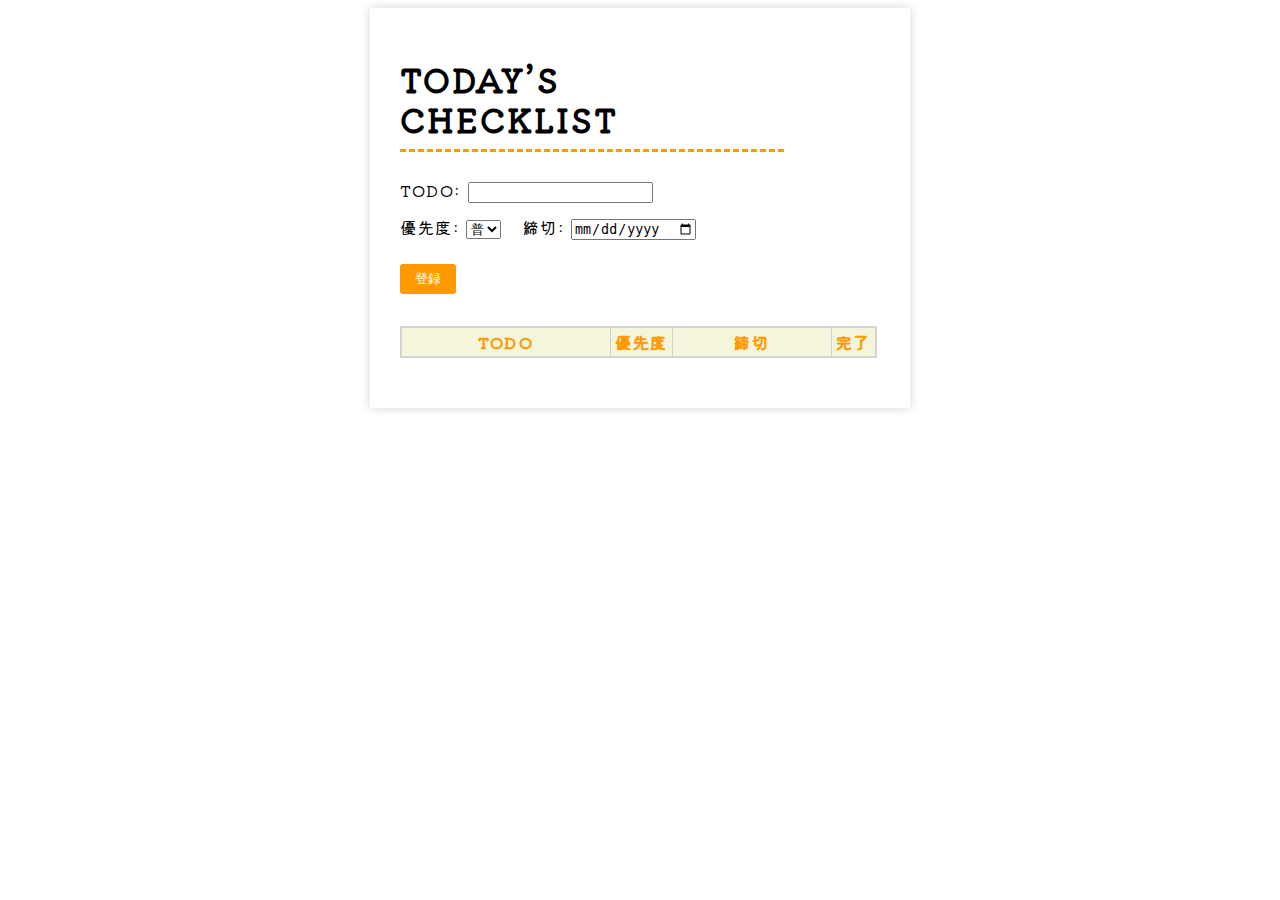
<file: MyToDoList/index.html>
<!DOCTYPE html>
<html lang="ja">

  <head>
    <meta charset="utf-8" >
    <link rel="preconnect" href="https://fonts.googleapis.com" >
    <link rel="preconnect" href="https://fonts.gstatic.com" crossorigin >
    <link
      href="https://fonts.googleapis.com/css2?family=Kiwi+Maru&display=swap"
      rel="stylesheet">
    <meta name="viewport" content="width=device-width, initial-scale=1" > 
    <link rel="stylesheet" href="style.css" >
    <title>My TODOリスト</title>
    <style>
      .line-through {
        text-decoration: line-through;
      }
    </style>
  </head>
  <body>
    <main>
      <h1 id="h1">TODAY’S CHECKLIST</h1>
      <div id="input">
        <label>TODO: <input id="todo"></label><br>
        優先度:
        <select>
          <option>低</option>
          <option selected>普</option>
          <option>高</option>
        </select>
        <label>締切: <input type="date"></label><br>
        <button id="submit">登録</button>
      </div>

      <table>
        <tr>
          <th id="todoLabel">TODO</th>
          <th>優先度</th>
          <th id="dateLabel">締切</th>
          <th class="disabled">完了</th>
        </tr>
      </table>
    </main>
    <script src="main.js"></script>
  </body>
</html>
</file>
<file: MyToDoList/style.css>
@charset 'utf-8';

body{
  font-family:'Kiwi Maru', serif;
  line-height:1.25;
  letter-spacing: 0.1rem;
}

tbody th {
    color: #ff9901;
    padding:4px;
} 

main {
  width: 480px;
  margin: 0 auto;
  padding: 30px 30px 50px;
  box-shadow: 0 0 10px 0 lightgray;
}


input,
select {
  margin: 0.5rem 1rem 0.5rem 0;
}


input[type="number"] {
  width: 30px;
}


button#submit,
button#priority,
button#remove {
  padding: 6px 15px;
  margin-top: 1rem;
  background-color:hsl(36, 100%, 50%);
  border-radius: 3px;
  color: white;
  border-style: none;
}
button#priority {
  background-color: olivedrab;
}
button#remove {
  background-color: firebrick;
}
table {
  margin-top: 2rem;
  border: solid 2px lightgray;
  border-collapse: collapse;
}
th,
td {
  border: solid 1px lightgray;
  border-collapse: collapse;
}
th {
  background-color: beige;
  padding: 0 0.5rem 0;
}
th#todoLabel {
  width: 200px;
}
th#dateLabel {
  width: 150px;
}
td {
  text-align: center;
  color:rgb(0,0,0,.6);
}
td input[type="checkbox"] {
  margin: 0;
}

h1{
  border-bottom:dashed 3px#ff9901;
  width:80%;
  padding-bottom:10px;
  letter-spacing: 2px;
}
</file>
